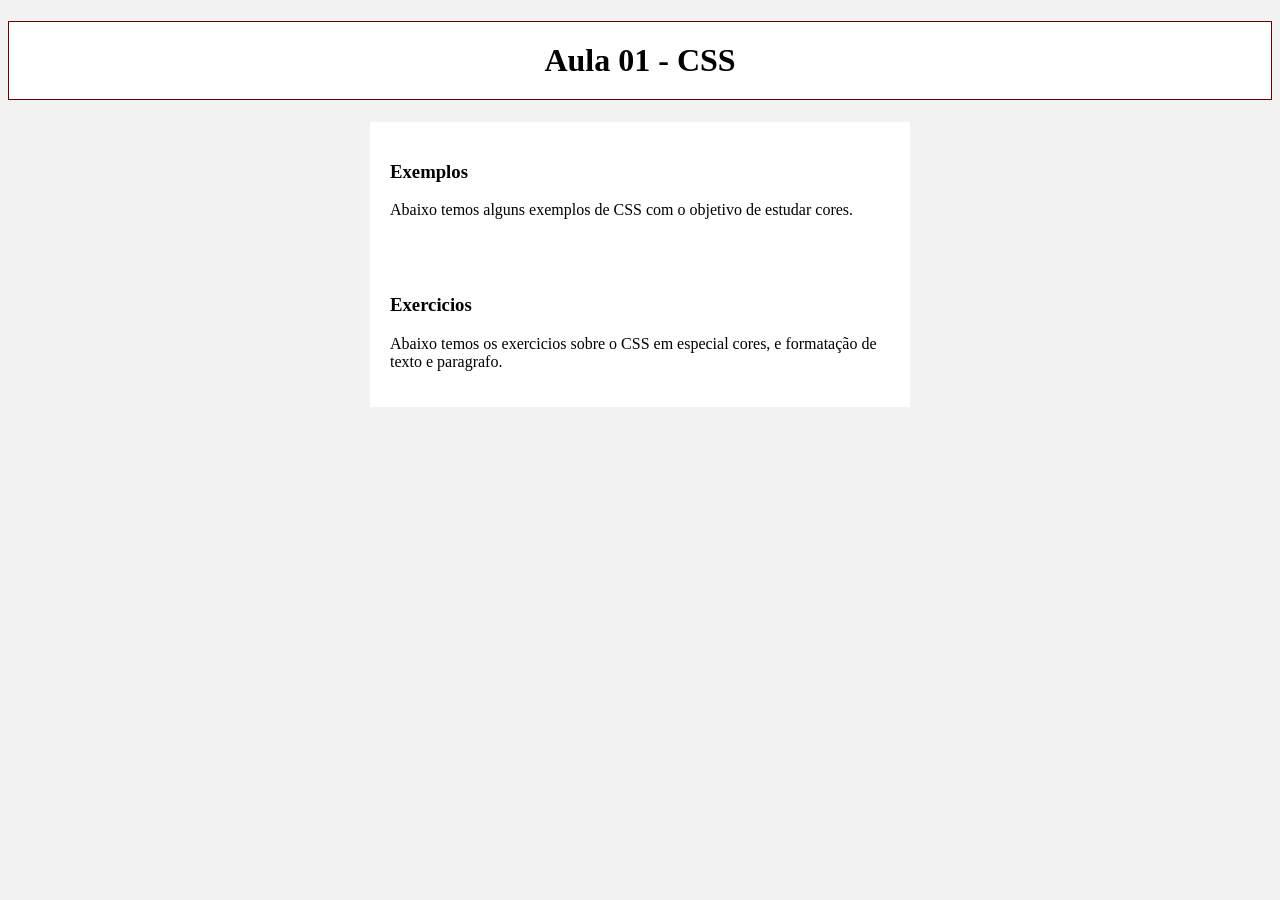
<file: aula01/index.html>
<!DOCTYPE html>
<html lang="en">
<head>
    <meta charset="UTF-8">
    <meta name="viewport" content="width=device-width, initial-scale=1.0">
    <title>Document</title>
    <style>

       body
       {
        background-color: #f2f2f2;
       }

       h1
       {
        background-color: white;
        text-align: center;
       }

       h1
       {
        background-color: white;
        text-align: center;
        padding: 20px;
        border: 1px solid rgb(97,0,0);
       }

       div
       {
            background-color: white;
            width: 500px;
            margin : auto;
            padding: 20px;
       }

       h3
       {


       }

    </style>



</head>
<body>

       <h1>Aula 01 - CSS</h1>

       <div>
           <h3>Exemplos</h3>

           <p>
               Abaixo temos alguns exemplos de CSS
               com o objetivo de estudar cores.
           </p>
           

       </div>

       <div>
        
        <h3>Exercicios</h3>

        <p>
            Abaixo temos os exercicios sobre o
             CSS em especial cores, e formatação de texto
            e paragrafo.
        </p>
       </div>

</body>
</html>
</file>
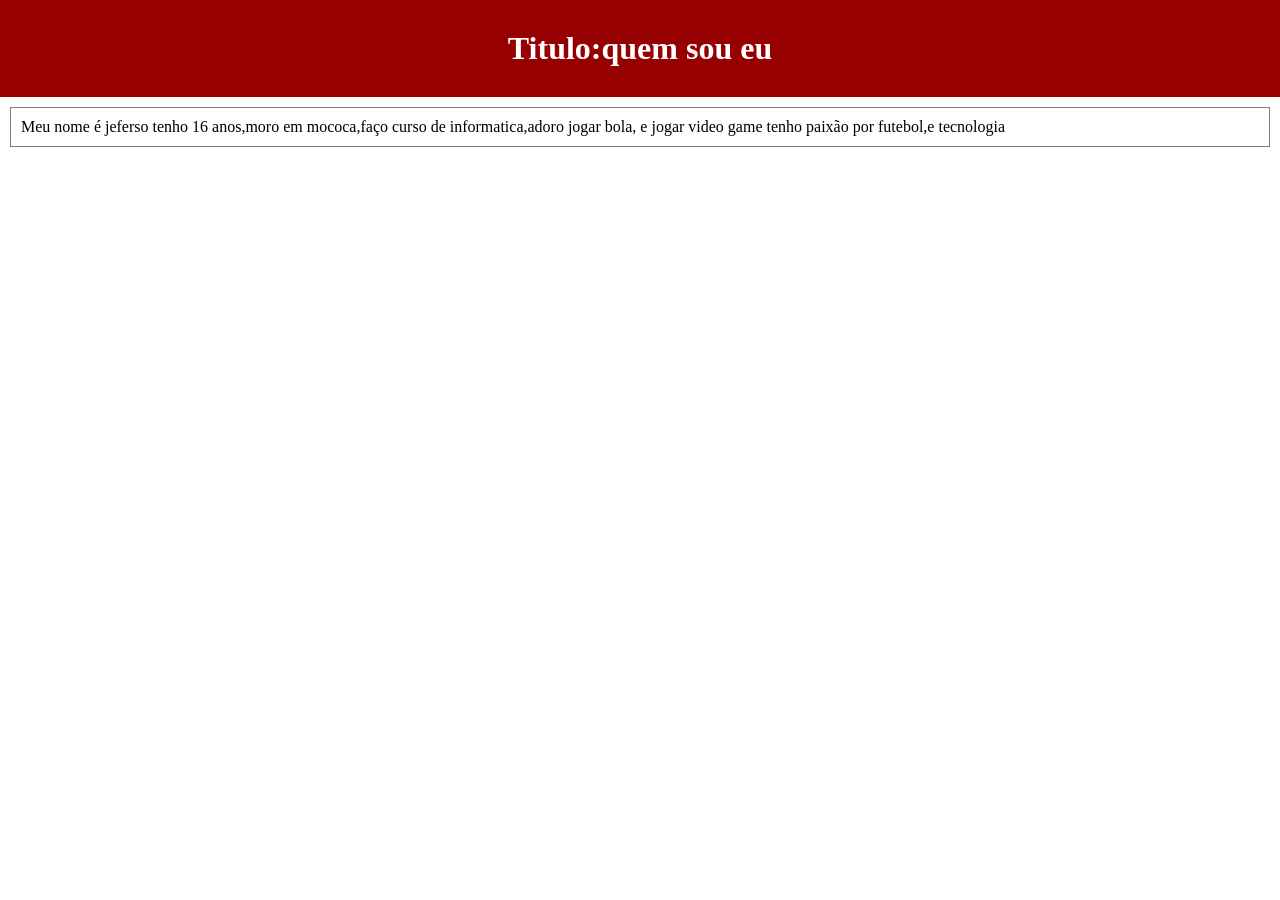
<file: aula01/Auto biografia.html>
<!DOCTYPE html>
<html lang="en">
<head>
    <meta charset="UTF-8">
    <meta name="viewport" content="width=device-width, initial-scale=1.0">
    <title>Document</title>
    <link rel="stylesheet" href="estilos.css">
</head>
<body>

    <h1>
       Titulo:quem sou eu
    </h1>

    <div>
       Meu nome é jeferso tenho 16 anos,moro em mococa,faço curso de informatica,adoro jogar bola, e jogar video game
       tenho paixão por futebol,e tecnologia
    </div>
    
</body>
</html>
</file>
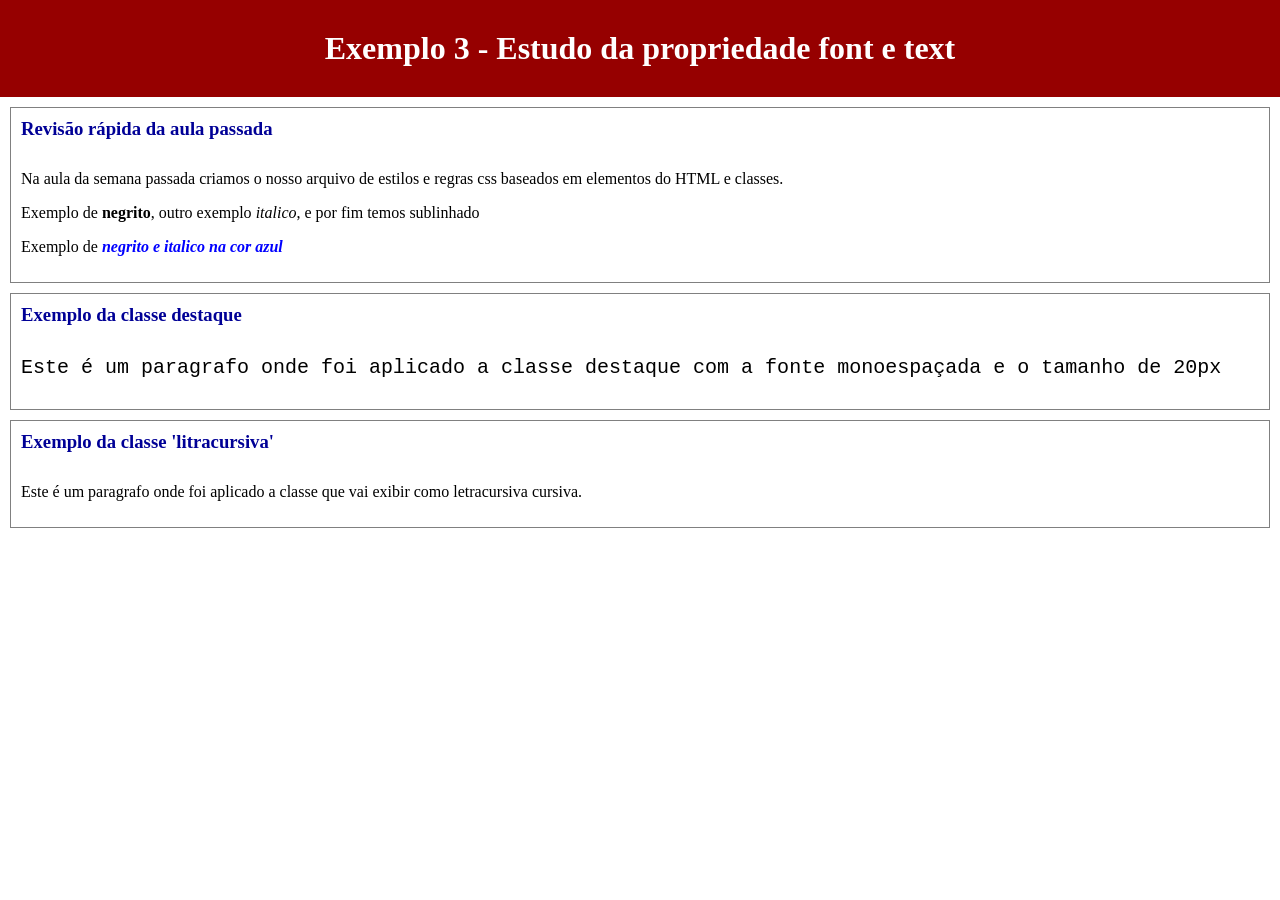
<file: aula01/exemplo3.html>
<!DOCTYPE html>
<html lang="en">
<head>
    <meta charset="UTF-8">
    <meta name="viewport" content="width=device-width, initial-scale=1.0">
    <title>Document</title>

    <link rel="stylesheet" href="estilos.css">

</head>
<body>
    
   <h1>
    Exemplo 3 - Estudo da propriedade font e text
   </h1>

   <div>
          <h3>Revisão rápida da aula passada</h3>

          <p>
              Na aula da semana passada criamos o 
              nosso arquivo de estilos e regras css
              baseados em elementos do HTML e classes.
          </p>

          <p>
            Exemplo de <span class="negrito">negrito</span>,
            outro exemplo <span class="italico">italico</span>,
            e por fim temos <span class="subinhado">sublinhado</span>
          </p>

          <p>
            Exemplo de <span class="negrito italico azul">
                negrito e italico na cor azul</span>
          </p>

   </div>

   <div>
    <h3>Exemplo da classe destaque</h3>

    <p class="destaque">
        Este é um paragrafo onde foi aplicado
        a classe destaque com a fonte monoespaçada
        e o tamanho de 20px
    </p>
   </div>

   <div>
    <h3>Exemplo da classe 'litracursiva'</h3>

    <p class="letracursiva">
        Este é um paragrafo onde foi aplicado 
        a classe que vai exibir como letracursiva
        cursiva.
    </p>
   </div>

</body>
</html>
</file>
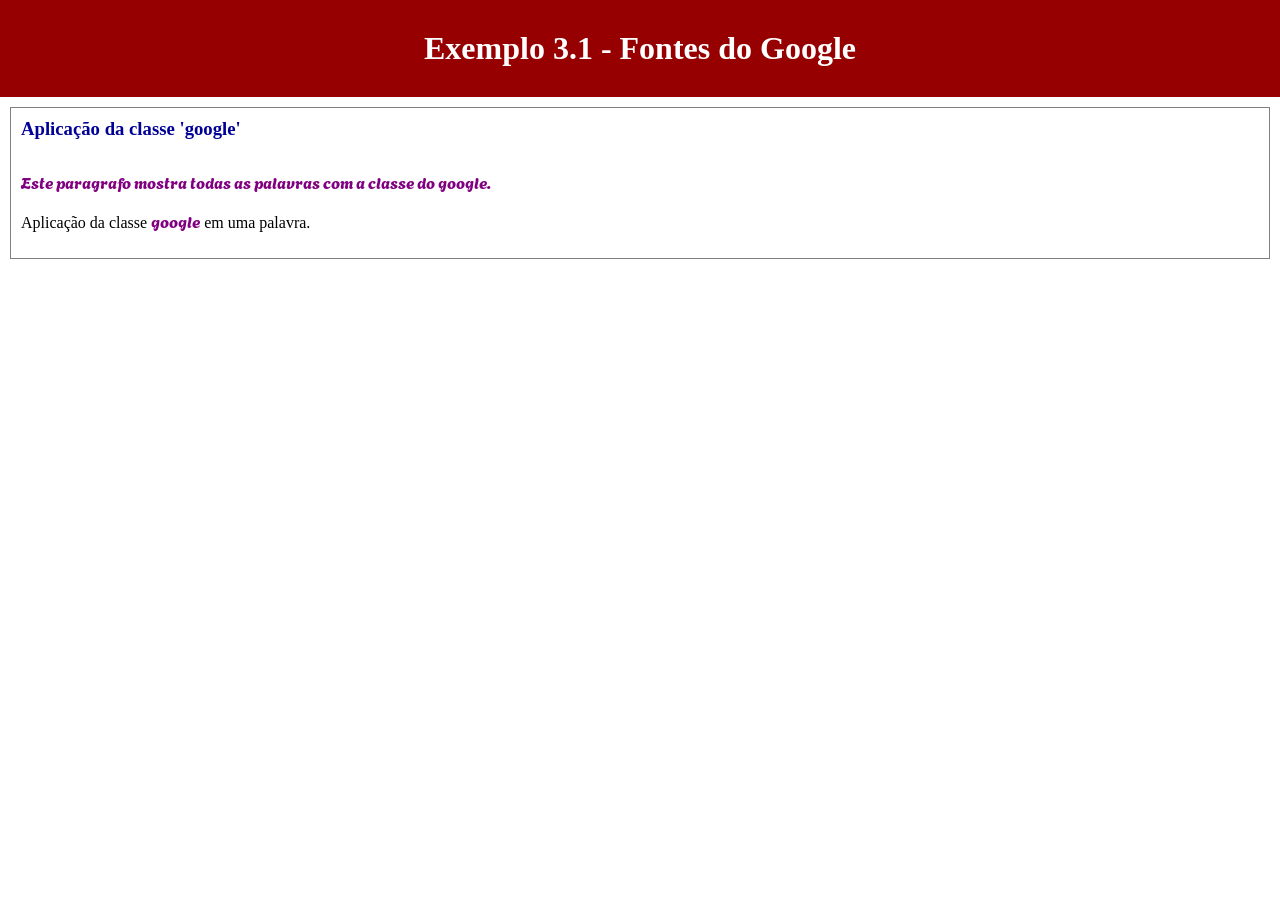
<file: aula01/exemplo31.html>
<!DOCTYPE html>
<html lang="en">
<head>
    <meta charset="UTF-8">
    <meta name="viewport" content="width=device-width, initial-scale=1.0">
    <title>Document</title>

    <link href='https://fonts.googleapis.com/css?family=Agbalumo' rel='stylesheet'>


    <link rel="stylesheet" href="estilos.css">
</head>
<body>

    <h1>
        Exemplo 3.1 - Fontes do Google
    </h1>

    <div>
        <h3>
            Aplicação da classe 'google'
        </h3>

        <p class="google">
            Este paragrafo mostra todas as palavras
            com a classe do google.
        </p>

        <p>
            Aplicação da classe
            <span class="google">google</span>
            em uma palavra.
        </p>


    </div>
    
</body>
</html>
</file>
<file: aula01/estilos.css>
body
{
    margin : 0;
    padding: 0;
}

h1
{
    background-color: #960000;
    color : white;
    padding: 30px;
    margin : 0;
    text-align: center;
}

div
{
    border : 1px solid gray;
    margin : 10px;
    padding: 10px;
}

h3
{
    color : #000096;
    margin-bottom: 30px;
    margin-top : 0;
}

.azul
{
    color : blue;
}

.negrito
{
    font-weight: bold;
}

.italico
{
    font-style: italic;
}

.sublinhado
{
    text-decoration: underline;
}

.destaque
{
    font-family:'Courier New', Courier, monospace;
    font-size: 20px;
}

.letracursiva
{
    font-family:'Lucida Sans'
}

.google
{
    font-family:'agbalumo';
    font-style:20px;
    color: purple;
}
</file>
